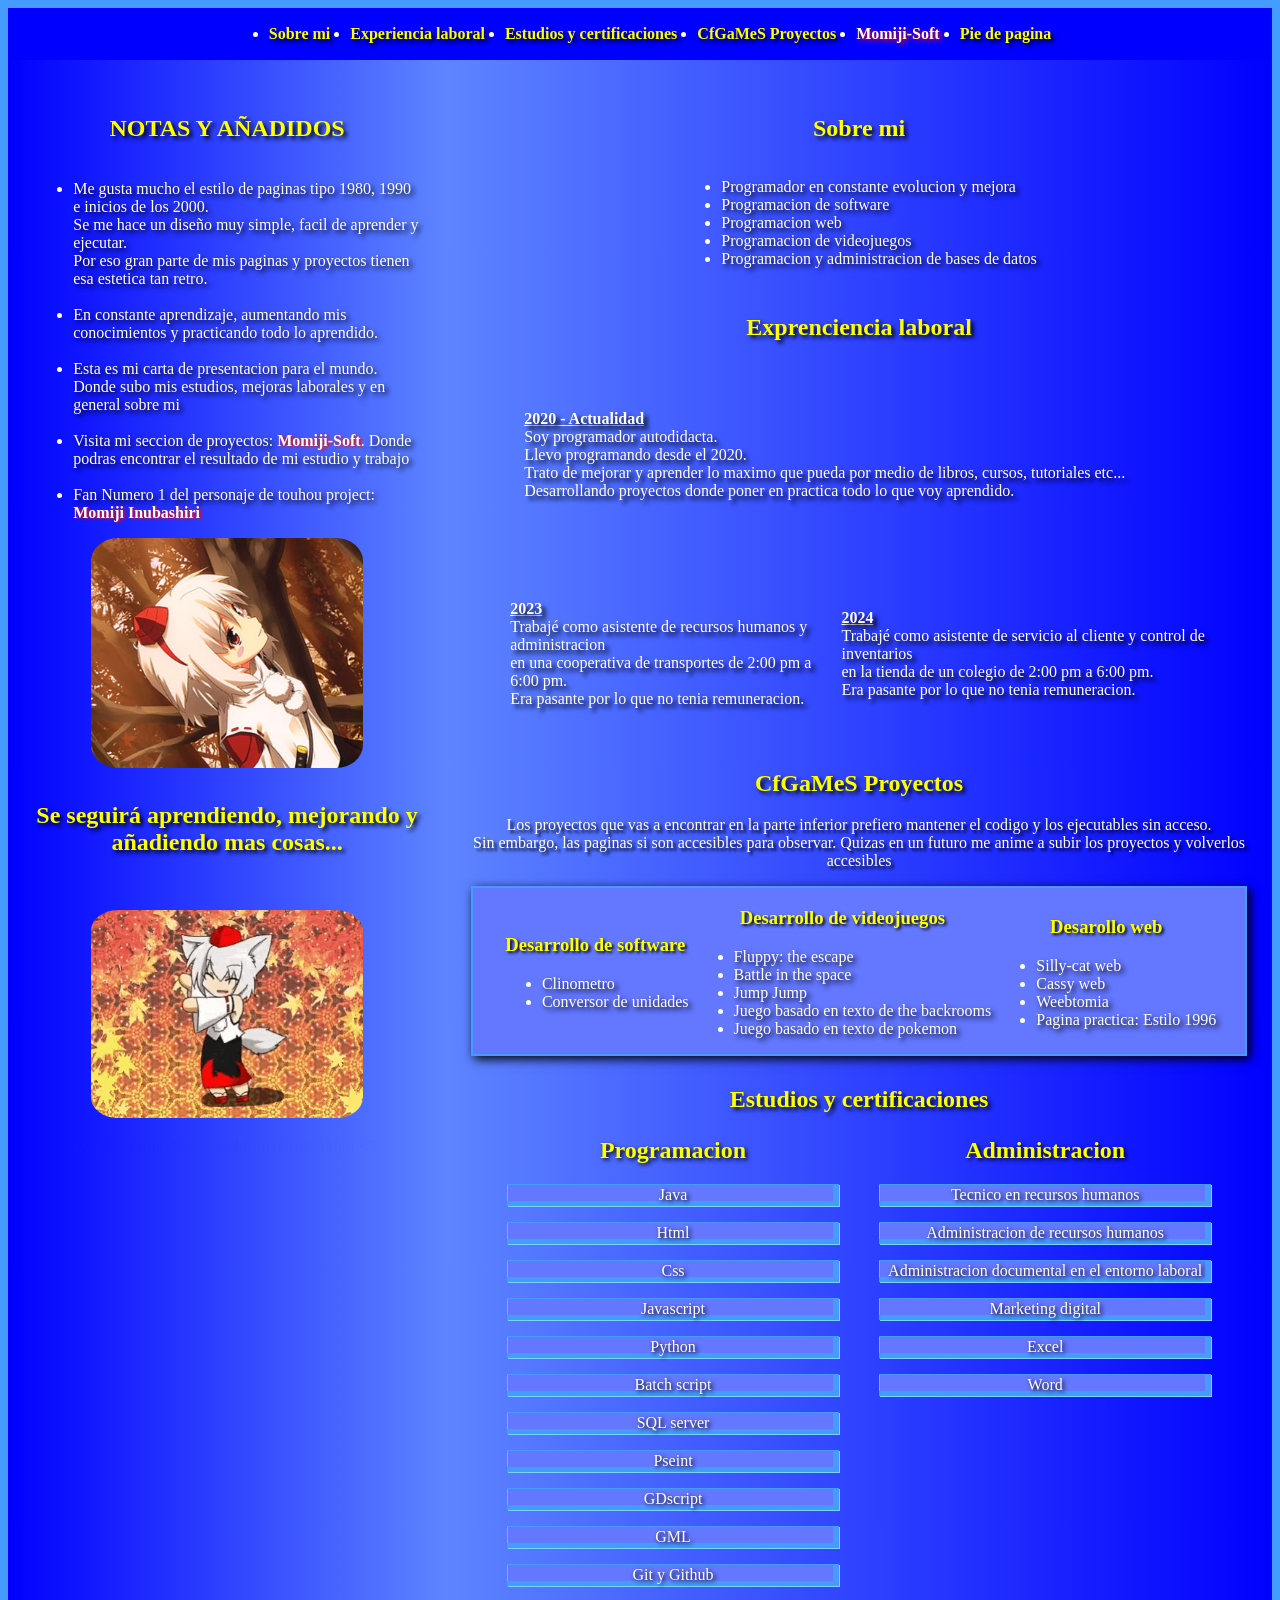
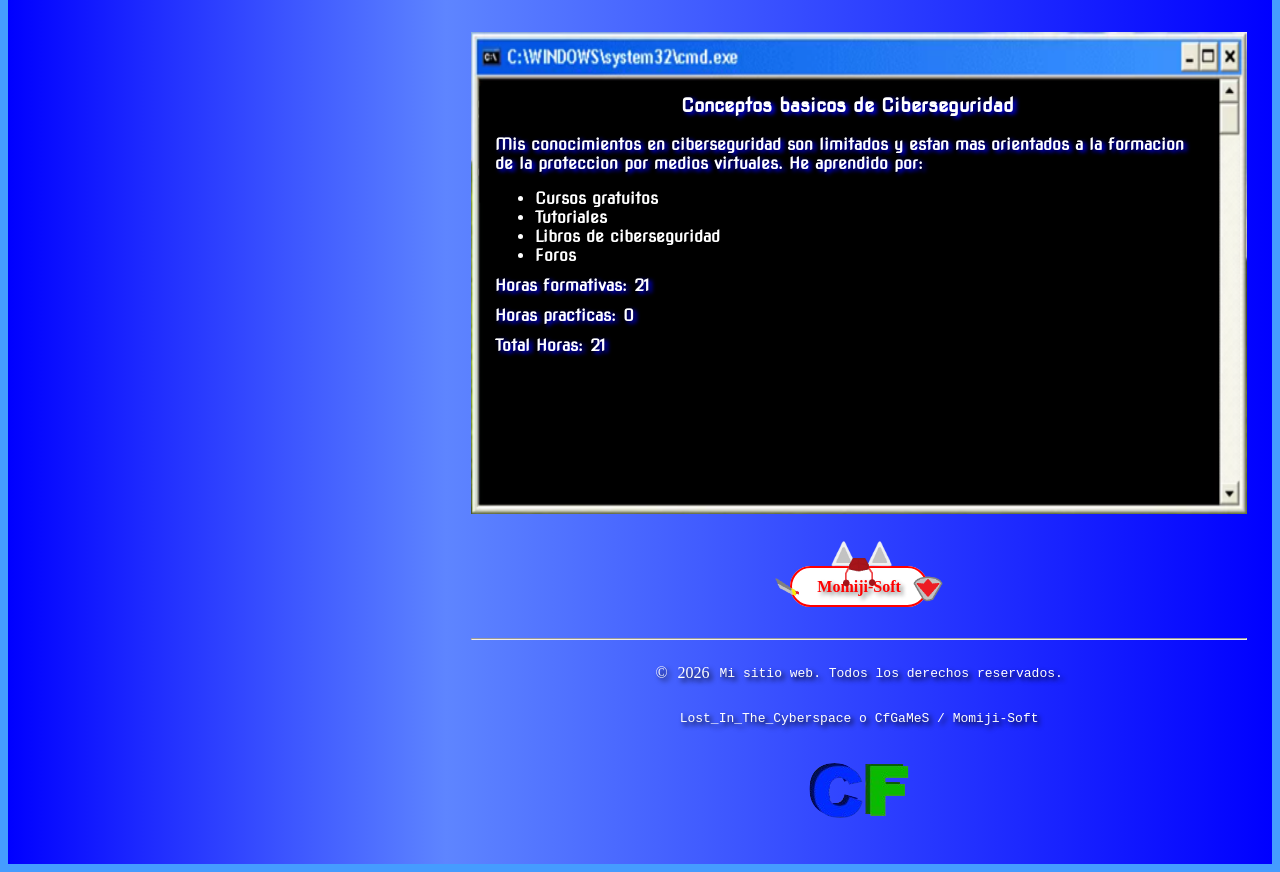
<file: index.html>
<!DOCTYPE html>
<html lang="en">

<head>
    <meta charset="UTF-8">
    <meta name="viewport" content="width=device-width, initial-scale=1.0">
    <link rel="stylesheet" href="styles.css">
    <link rel="stylesheet" href="https://cdnjs.cloudflare.com/ajax/libs/font-awesome/6.5.2/css/all.min.css">
    <!---Para añadir los logitos--->
    <link rel="icon" href="Imagenes/Logo_v2.png" />
    <link rel="stylesheet" href="https://cdnjs.cloudflare.com/ajax/libs/font-awesome/6.0.0/css/all.min.css">

    <title>
        CfGaMeS
    </title>
</head>

<body class="CambioDeColorTodo">

    <div>
        <header style="background-color: blue; padding: 1px;">
            <ul>
                <li>
                    <a href="#Sobre_Mi">
                        Sobre mi
                    </a>
                </li>

                <li>
                    <a href="#Experiencia_laboral">
                        Experiencia laboral
                    </a>
                </li>

                <li>
                    <a href="#Estudios_Y_Certificaciones">
                        Estudios y certificaciones
                    </a>
                </li>
                <li>
                    <a href="#CfGaMeSProyectos">
                        CfGaMeS Proyectos
                    </a>
                </li>
                <li>
                    <a href="#Momiji-Soft" style="color: white; text-shadow: 2px 2px 4px red;">
                        Momiji-Soft
                    </a>
                </li>
                <li>
                    <a href="#Pie_De_Pagina">
                        Pie de pagina
                    </a>
                </li>

            </ul>
        </header>

        <div class="Contenedor_De_Informacion">

            <section class="Parte_Dos" style="padding: 2%;">
                <h1
                    style="font-family: Comic Sans MS, Comic Sans, cursive; font-weight: bold; text-shadow: 3px 3px 4px #000000; color: yellow; text-align: center; margin-top: 30px;">
                    NOTAS Y AÑADIDOS
                </h1>
                <ul style="color: white;">
                    <br>
                    <li>
                        Me gusta mucho el estilo de paginas tipo 1980, 1990 e inicios de los 2000.
                        <br>
                        Se me hace un diseño muy simple, facil de aprender y ejecutar.
                        <br>
                        Por eso gran parte de mis paginas y proyectos tienen esa estetica tan retro.
                    </li>
                    <br>
                    <li>
                        En constante aprendizaje, aumentando mis conocimientos y practicando todo lo aprendido.
                    </li>
                    <br>
                    <li>
                        Esta es mi carta de presentacion para el mundo. Donde subo mis estudios, mejoras laborales y en
                        general sobre mi
                    </li>
                    <br>
                    <li>
                        Visita mi seccion de proyectos: <strong
                            style="text-shadow:2px 1px 3px red;">Momiji-Soft</strong>. Donde podras encontrar el
                        resultado de mi estudio y trabajo
                    </li>
                    <br>
                    <li>
                        Fan Numero 1 del personaje de touhou project: <strong
                            style="text-shadow: 2px 1px 3px red;">Momiji Inubashiri</strong>
                    </li>
                </ul>

                <p style="text-align: center;">
                    <img src="Imagenes/Momiji_Inubashiri_Icon.png" style="width: 70%; border-radius: 10%;">
                </p>

                <h1
                    style="font-family: Comic Sans MS, Comic Sans, cursive; font-weight: bold; text-shadow: 3px 3px 4px #000000; color: yellow; text-align: center; margin-top: 30px;">
                    Se seguirá aprendiendo, mejorando y añadiendo mas cosas...
                </h1>
                <br>

                <p style="text-align: center;">
                    <img src="Imagenes/Gif_3.gif" style="width: 70%; border-radius: 10%;">
                </p>

                <p class="MensajeEscondido"
                    style="opacity: 1%; text-align: center; font-family: 'Franklin Gothic Medium', 'Arial Narrow', Arial, sans-serif;">
                    Mi personaje favorito: Momiji Inubashiri <3 </p>

            </section>

            <section class="Parte_Uno" style="padding: 2%;">
                <h2 id="Sobre_Mi"
                    style="font-family: Comic Sans MS, Comic Sans, cursive; font-weight: bold; text-shadow: 3px 3px 4px #000000; color: yellow; text-align: center; margin-top: 30px;">
                    Sobre mi
                </h2>
                <div class="Cont_1" style="display: flex; color: white;">
                    <ul>
                        <li>
                            Programador en constante evolucion y mejora
                        </li>
                        <li>
                            Programacion de software
                        </li>
                        <li>
                            Programacion web
                        </li>
                        <li>
                            Programacion de videojuegos
                        </li>
                        <li>
                            Programacion y administracion de bases de datos
                        </li>
                    </ul>
                </div>

                <div style="color: white;">
                    <h2 id="Experiencia_laboral"
                        style="font-family: Comic Sans MS, Comic Sans, cursive; font-weight: bold; text-shadow: 3px 3px 4px #000000; color: yellow; text-align: center; margin-top: 30px;">
                        Exprenciencia laboral
                    </h2>
                    <div class="Experiencia_laboral">
                        <p style="padding: 2%; text-shadow: 4px 4px 4px black;">
                            <strong style="text-decoration: underline;">
                                2020 - Actualidad
                            </strong>
                            <br>
                            Soy programador autodidacta.
                            <br>
                            Llevo programando desde el 2020. <br> Trato de mejorar y aprender lo maximo que pueda por medio de libros, cursos, tutoriales etc... Desarrollando proyectos
                            donde poner en practica todo lo que voy aprendido.
                        </p>
                    </div>
                    <div class="Experiencia_laboral">
                        <p>
                            <strong style="text-decoration: underline;">
                                2023
                            </strong>
                            <br>
                            Trabajé como asistente de recursos humanos y administracion
                            <br> en una cooperativa de transportes de 2:00 pm a 6:00 pm.
                            <br> Era pasante por lo que no tenia remuneracion.
                        </p>
                        <p>
                            <strong style="text-decoration: underline;">
                                2024
                            </strong>
                            <br>
                            Trabajé como asistente de servicio al cliente y control de inventarios
                            <br> en la tienda de un colegio de 2:00 pm a 6:00 pm.
                            <br> Era pasante por lo que no tenia remuneracion.
                        </p>
                    </div>
                </div>
                <div>
                    <h2
                        style="font-family: Comic Sans MS, Comic Sans, cursive; font-weight: bold; text-shadow: 3px 3px 4px #000000; color: yellow; text-align: center; margin-top: 30px;">
                        CfGaMeS Proyectos
                    </h2>
                    <div id="CfProyectos">
                        <p style="text-align: center; color: white; text-shadow: 3px 3px 3px black;">
                            Los proyectos que vas a encontrar en la parte inferior prefiero mantener el codigo y los
                            ejecutables sin acceso.
                            <br>
                            Sin embargo, las paginas si son accesibles para observar. Quizas en un futuro me anime a
                            subir los proyectos y volverlos accesibles
                        </p>
                        <div id="CfGaMeSProyectos">
                            <div id="Software">
                                <h3>
                                    Desarrollo de software
                                </h3>
                                <ul>
                                    <li>
                                        Clinometro
                                    </li>
                                    <li>
                                        Conversor de unidades
                                    </li>
                                </ul>
                            </div>
                            <div id="Videojuegos">
                                <h3>
                                    Desarrollo de videojuegos
                                </h3>
                                <ul>
                                    <li>
                                        Fluppy: the escape
                                    </li>
                                    <li>
                                        Battle in the space
                                    </li>
                                    <li>
                                        Jump Jump
                                    </li>
                                    <li>
                                        Juego basado en texto de the backrooms
                                    </li>
                                    <li>
                                        Juego basado en texto de pokemon
                                    </li>
                                </ul>
                            </div>
                            <div id="Webs">
                                <h3>
                                    Desarollo web
                                </h3>
                                <ul>
                                    <li>
                                        <a href="https://lost-in-the-cyberspace004.github.io/SILLY_CAT_WEB.github.io/"
                                            target="_blank">
                                            Silly-cat web
                                        </a>
                                    </li>
                                    <li>
                                        <a href="https://lost-in-the-cyberspace004.github.io/CassyWeb/" target="_blank">
                                            Cassy web
                                        </a>
                                    </li>
                                    <li>
                                        <a href="https://lost-in-the-cyberspace004.github.io/WEBTOMIA.github.io/"
                                            target="_blank">
                                            Weebtomia
                                        </a>
                                    </li>
                                    <li>
                                        <a href="https://lost-in-the-cyberspace004.github.io/Pagina_Tipo_1996.github.io/"
                                            target="_blank">
                                            Pagina practica: Estilo 1996
                                        </a>
                                    </li>
                                </ul>
                            </div>
                        </div>
                    </div>
                </div>
                <div>
                    <div class="Estudios_Y_Certificaciones">
                        <h2 id="Estudios_Y_Certificaciones"
                            style="font-family: Comic Sans MS, Comic Sans, cursive; font-weight: bold; text-shadow: 3px 3px 4px #000000; color: yellow; text-align: center; margin-top: 30px;">
                            Estudios y certificaciones
                        </h2>
                        <div class="Certificaciones">
                            <div>
                                <h2 style="color: yellow;">
                                    Programacion
                                </h2>
                                <p>
                                    Java
                                </p>
                                <p>
                                    Html
                                </p>
                                <p>
                                    Css
                                </p>
                                <p>
                                    Javascript
                                </p>
                                <p id="Python">
                                    Python
                                </p>
                                <p>
                                    Batch script
                                </p>
                                <p>
                                    SQL server
                                </p>
                                <p>
                                    Pseint
                                </p>
                                <p>
                                    GDscript
                                </p>
                                <p>
                                    GML
                                </p>
                                <p>
                                    Git y Github
                                </p>
                            </div>
                            <div>
                                <h2 style="color: yellow;">
                                    Administracion
                                </h2>
                                <p>
                                    Tecnico en recursos humanos
                                </p>
                                <p>
                                    Administracion de recursos humanos
                                </p>
                                <p>
                                    Administracion documental en el entorno laboral
                                </p>
                                <p>
                                    Marketing digital
                                </p>
                                <p>
                                    Excel
                                </p>
                                <p>
                                    Word
                                </p>
                            </div>
                        </div>

                    </div>

                    <div class="Contenedor_Ciberseguridad">
                        <div class="Ciberseguridad">
                            <div>
                                <h3>
                                    Conceptos basicos de Ciberseguridad
                                </h3>
                                <p>
                                    Mis conocimientos en ciberseguridad son limitados y estan mas orientados a la
                                    formacion
                                    de la proteccion por medios virtuales.
                                    He aprendido por:
                                </p>
                                <ul>
                                    <li>
                                        Cursos gratuitos
                                    </li>
                                    <li>
                                        Tutoriales
                                    </li>
                                    <li>
                                        Libros de ciberseguridad
                                    </li>
                                    <li>
                                        Foros
                                    </li>
                                </ul>
                                <div>
                                    <div style="display: flex; gap: 1%; margin-top: -3%;">
                                        <p>
                                            Horas formativas:
                                        </p>
                                        <p id="HorasF">
                                            21
                                        </p>
                                    </div>
                                    <div style="display: flex; gap: 1%; margin-top: -3%;">
                                        <p>
                                            Horas practicas:
                                        </p>
                                        <p id="HorasP">
                                            0
                                        </p>
                                    </div>
                                    <div style="display: flex; gap: 1%; margin-top: -3%;">
                                        <p>
                                            Total Horas:
                                        </p>
                                        <p id="Total">
                                            0
                                        </p>
                                    </div>
                                </div>
                            </div>
                        </div>
                    </div>

                    <div style="display: flex; justify-content: center; align-items: center; margin: 0;"
                        id="Momiji-Soft">
                        <div class="ContenedorBotonDecorado">
                            <img src="Imagenes/Tokin.png" alt="" class="Gorrito">
                            <img src="Imagenes/Escudo.png" alt="" class="Escudo">
                            <img src="Imagenes/Espadita.png" alt="" class="Espadita">
                            <img src="Imagenes/Orejita.png" alt="" class="Orejita1">
                            <img src="Imagenes/Orejita.png" alt="" class="Orejita2">
                            <a href="Momiji-Soft.html" target="_blank" class="ProyectosEnlace">
                                Momiji-Soft
                            </a>
                        </div>
                    </div>
                    <div id="Contenedor">
                        <p id="Texto1"></p>
                        <a href="" id="EnlaceBoton"></a>
                    </div>

                    <br>
                    <hr>

                    <footer id="Pie_De_Pagina" style="display: flex; align-items: center; flex-direction: column;">
                        <div style="display: flex; align-items: center; gap: 10px;">
                            <p style="color: white; text-shadow: 3px 3px 5px black;">
                                &copy;
                            </p>
                            <p id="FechaActual" style="color: white; text-shadow: 3px 3px 5px black;">
                            </p>
                            <p style="font-family: monospace; color: white; text-shadow: 3px 3px 5px black;">
                                Mi sitio web. Todos los derechos reservados.
                            </p>
                        </div>
                        <p
                            style="text-align: center; font-family: monospace; color: white; text-shadow: 3px 3px 5px black;">
                            Lost_In_The_Cyberspace o CfGaMeS / Momiji-Soft
                        </p>
                        <img src="Imagenes/Logo_v2.png" alt="">
                    </footer>
            </section>

        </div>

        <!-- <div>
             <table>
                 <caption>Titulo de la tabla</caption>
                 <thead>
                     <tr>
                         <th>
                             Saludo
                         </th>
                         <th>
                             Despedida
                         </th>
                     </tr>
                 </thead>
                 <tbody>
                     <tr>
                         <td>
                             ¡HOLA
                         </td>
                         <td>
                             ADIOS
                         </td>
                     </tr>
                     <tr>
                         <td>
                             ¡HOLA
                         </td>
                         <td>
                             ADIOS
                         </td>
                     </tr>
                 </tbody>
             </table>
            </div> -->

</body>
<script src="script.js"></script>

</html>
</file>
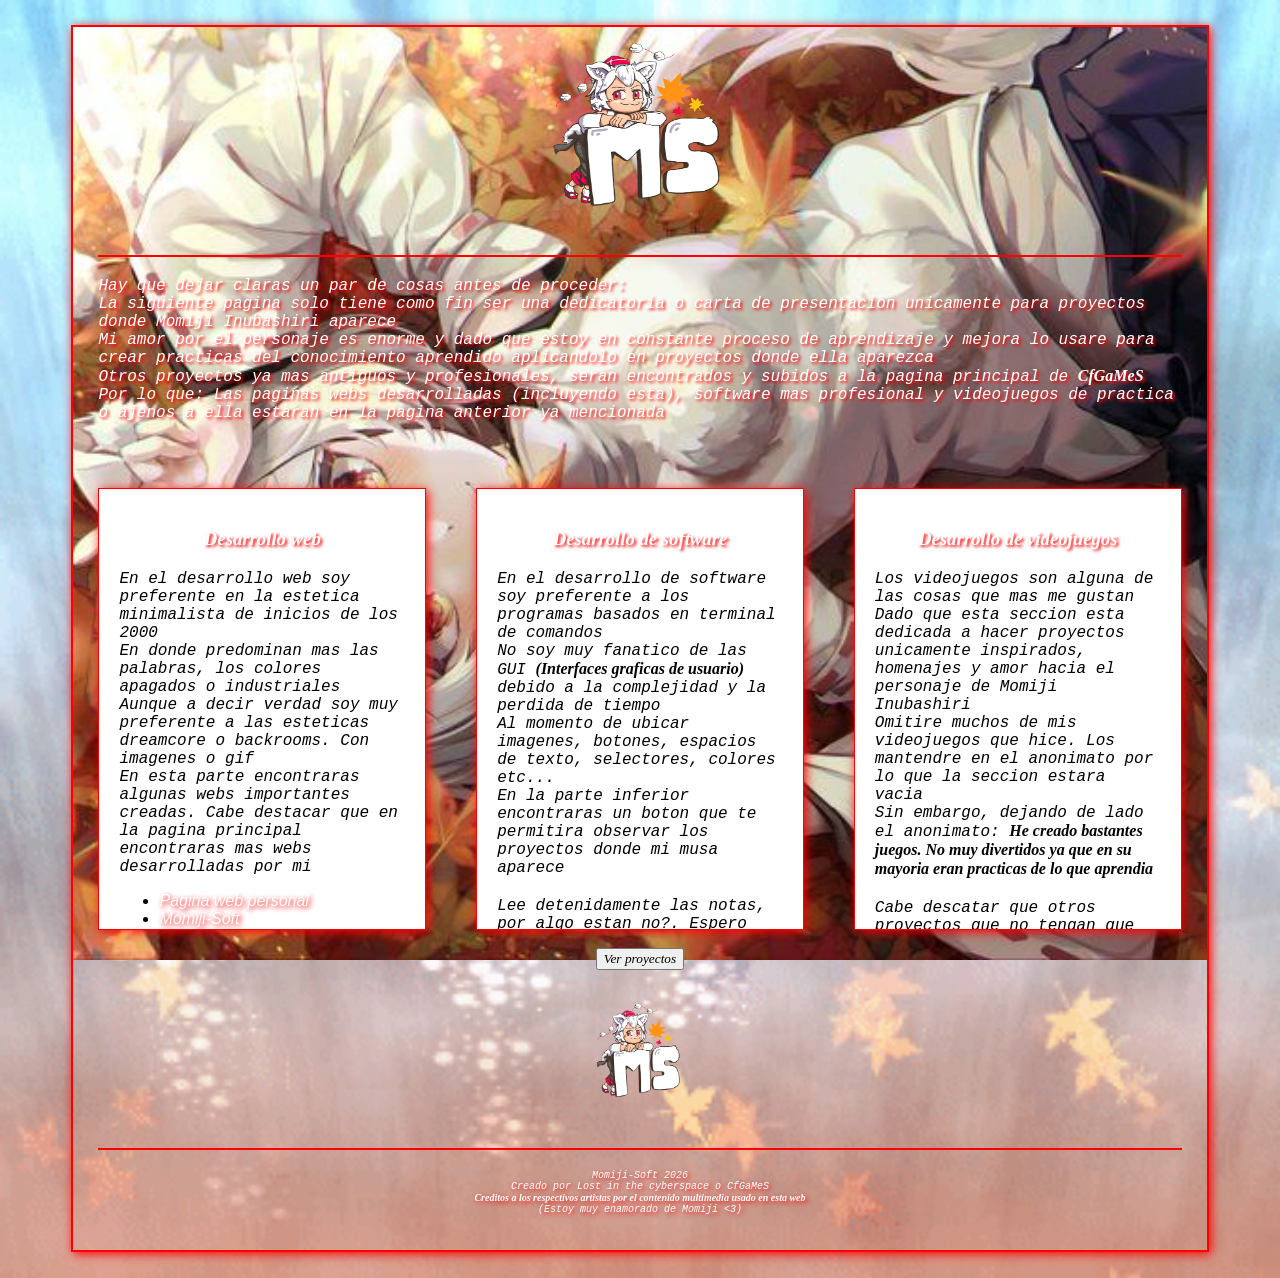
<file: Momiji-Soft.html>
<!DOCTYPE html>
<html lang="en">

<head>
    <meta charset="UTF-8">
    <meta name="viewport" content="width=device-width, initial-scale=1.0">
    <link rel="stylesheet" href="Momiji_Soft_Styles.css">
    <link rel="shortcut icon" href="Imagenes/MS_Momiji_Soft_Logo.png">
    <title>Momiji-Soft</title>
</head>

<body>
    <div class="Contenedor">
        <div class="Logo">
            <span href="" id="Presionar">
                <img src="Imagenes/MS_Momiji_Soft_Logo.png" style="width: 200px; height: 260px; margin-top: -50px; margin-bottom: -20px;">
            </span>
        </div>
        <div id="InformacionDemas" style="display: none;">
            <h1 id="Titulo">
            </h1>
            <p id="Contenido">
            </p>
        </div>
        <hr style="border: 1px solid red;">
        <p
            style="margin-top: 20px; color: white; text-shadow: 2px 2px 3px red; font-family: 'Courier New', Courier, monospace;">
            Hay que dejar claras un par de cosas antes de proceder:
            <br>
            La siguiente pagina solo tiene como fin ser una dedicatoria o carta de presentacion unicamente para
            proyectos donde Momiji Inubashiri aparece
            <br>
            Mi amor por el personaje es enorme y dado que estoy en constante proceso de aprendizaje y mejora lo usare
            para crear practicas del conocimiento aprendido aplicandolo en proyectos donde ella aparezca
            <br>
            Otros proyectos ya mas antiguos y profesionales, seran encontrados y subidos a la pagina principal de
            <strong>CfGaMeS</strong>
            <br>
            Por lo que: Las paginas webs desarrolladas (incluyendo esta), software mas profesional y videojuegos de
            practica o ajenos a ella estaran en la pagina anterior ya mencionada
        </p>
        <br>
        <div>
            <div class="ContenedorProyectos1">
                <div class="Web">
                    <h3 style="color: white; text-shadow: 2px 2px 3px red; text-align: center;">
                        Desarrollo web
                    </h3>
                    <p style="text-align: left; margin-top: 20px; font-family: 'Courier New', Courier, monospace;">
                        En el desarrollo web soy preferente en la estetica minimalista de inicios de los 2000
                        <br>
                        En donde predominan mas las palabras, los colores apagados o industriales
                        <br>
                        Aunque a decir verdad soy muy preferente a las esteticas dreamcore o backrooms. Con imagenes o
                        gif
                        <br>
                        En esta parte encontraras algunas webs importantes creadas. Cabe destacar que en la pagina
                        principal encontraras mas webs desarrolladas por mi
                    </p>
                    <ul>
                        <li>
                            <a>
                                Pagina web personal
                            </a>
                        </li>
                        <li>
                            <a>
                                Momiji-Soft
                            </a>
                        </li>
                        <li>
                            <a id="ProyectoProhibido">
                                Novela visual web
                            </a>
                        </li>
                    </ul>
                    <p style="text-align: left; margin-top: 20px; font-family: 'Courier New', Courier, monospace;">
                        <strong>Aunque el desarrollo web minimalista me gusta, no espero hacer cosas para la web
                            relacionadas a ella</strong>
                    </p>
                    <br>
                </div>
                <div class="Software">
                    <h3 style="color: white; text-shadow: 2px 2px 3px red; text-align: center;">
                        Desarrollo de software
                    </h3>
                    <p style="text-align: left; margin-top: 20px; font-family: 'Courier New', Courier, monospace;">
                        En el desarrollo de software soy preferente a los programas basados en terminal de comandos
                        <br>
                        No soy muy fanatico de las GUI <strong>(Interfaces graficas de usuario)</strong> debido a la
                        complejidad y la perdida de tiempo
                        <br>
                        Al momento de ubicar imagenes, botones, espacios de texto, selectores, colores etc...
                        <br>
                        En la parte inferior encontraras un boton que te permitira observar los proyectos donde mi musa
                        aparece
                    </p>
                    <p style="text-align: left; margin-top: 20px; font-family: 'Courier New', Courier, monospace;">
                        Lee detenidamente las notas, por algo estan no?. Espero sean de tu agrado. <strong>MOMIJI ESTA
                            FELIZ DE QUE ESTE ACÁ!</strong>
                    </p>
                </div>
                <div class="Videojuegos">
                    <h3 style="color: white; text-shadow: 2px 2px 3px red; text-align: center;">
                        Desarrollo de videojuegos
                    </h3>
                    <p style="text-align: left; margin-top: 20px; font-family: 'Courier New', Courier, monospace;">
                        Los videojuegos son alguna de las cosas que mas me gustan
                        <br>
                        Dado que esta seccion esta dedicada a hacer proyectos unicamente inspirados, homenajes y amor
                        hacia el personaje de Momiji Inubashiri
                        <br>
                        Omitire muchos de mis videojuegos que hice. Los mantendre en el anonimato por lo que la seccion
                        estara vacia
                        <br>
                        Sin embargo, dejando de lado el anonimato: <strong>He creado bastantes juegos. No muy divertidos
                            ya que en su mayoria eran practicas de lo que aprendia</strong>
                    </p>
                    <p style="text-align: left; margin-top: 20px; font-family: 'Courier New', Courier, monospace;">
                        Cabe descatar que otros proyectos que no tengan que ver con Momiji, seran subidos a la pagina
                        principal
                    </p>
                </div>
            </div>
        </div>
        <br>
        <div style="flex-direction: column; display: flex; justify-content: center; align-items: center;">
            <button id="BtnVerProyectos">
                Ver proyectos
            </button>
            <img src="Imagenes/MS_Momiji_Soft_Logo.png" style="width: 100px; height: 150px; margin: 10px;">
        </div>
        <hr style="border: 1px solid red;">
        <div>
            <p
                style="font-size: 10px; text-align: center; margin-top: 20px; color: white; text-shadow: 2px 2px 5px red; font-family: 'Courier New', Courier, monospace;">
                Momiji-Soft 2026
                <br>
                Creado por Lost in the cyberspace o CfGaMeS
                <br>
                <strong>Creditos a los respectivos artistas por el contenido multimedia usado en esta web</strong>
                <br>
                (Estoy muy enamorado de Momiji <3) </p>
        </div>
    </div>
    <div id="ContenedorSoftwareVideojuegos" style="display: none;">
        <iframe src="" id="FrameSoftware"></iframe>
        <iframe src="" id="FrameVideojuegos"></iframe>
    </div>
    <div id="MensajeControlador" style="display: none; justify-content: center; align-items: center;">
        <p id="Mensaje"></p>
    </div>
</body>
<audio src="Musica/(Fan-Made)_Momiji's_Theme_ Awakening_Wolf's_Instinct.mp3" id="Musica" loop></audio>
<script src="Momiji_Soft_Script.js"></script>

</html>
</file>
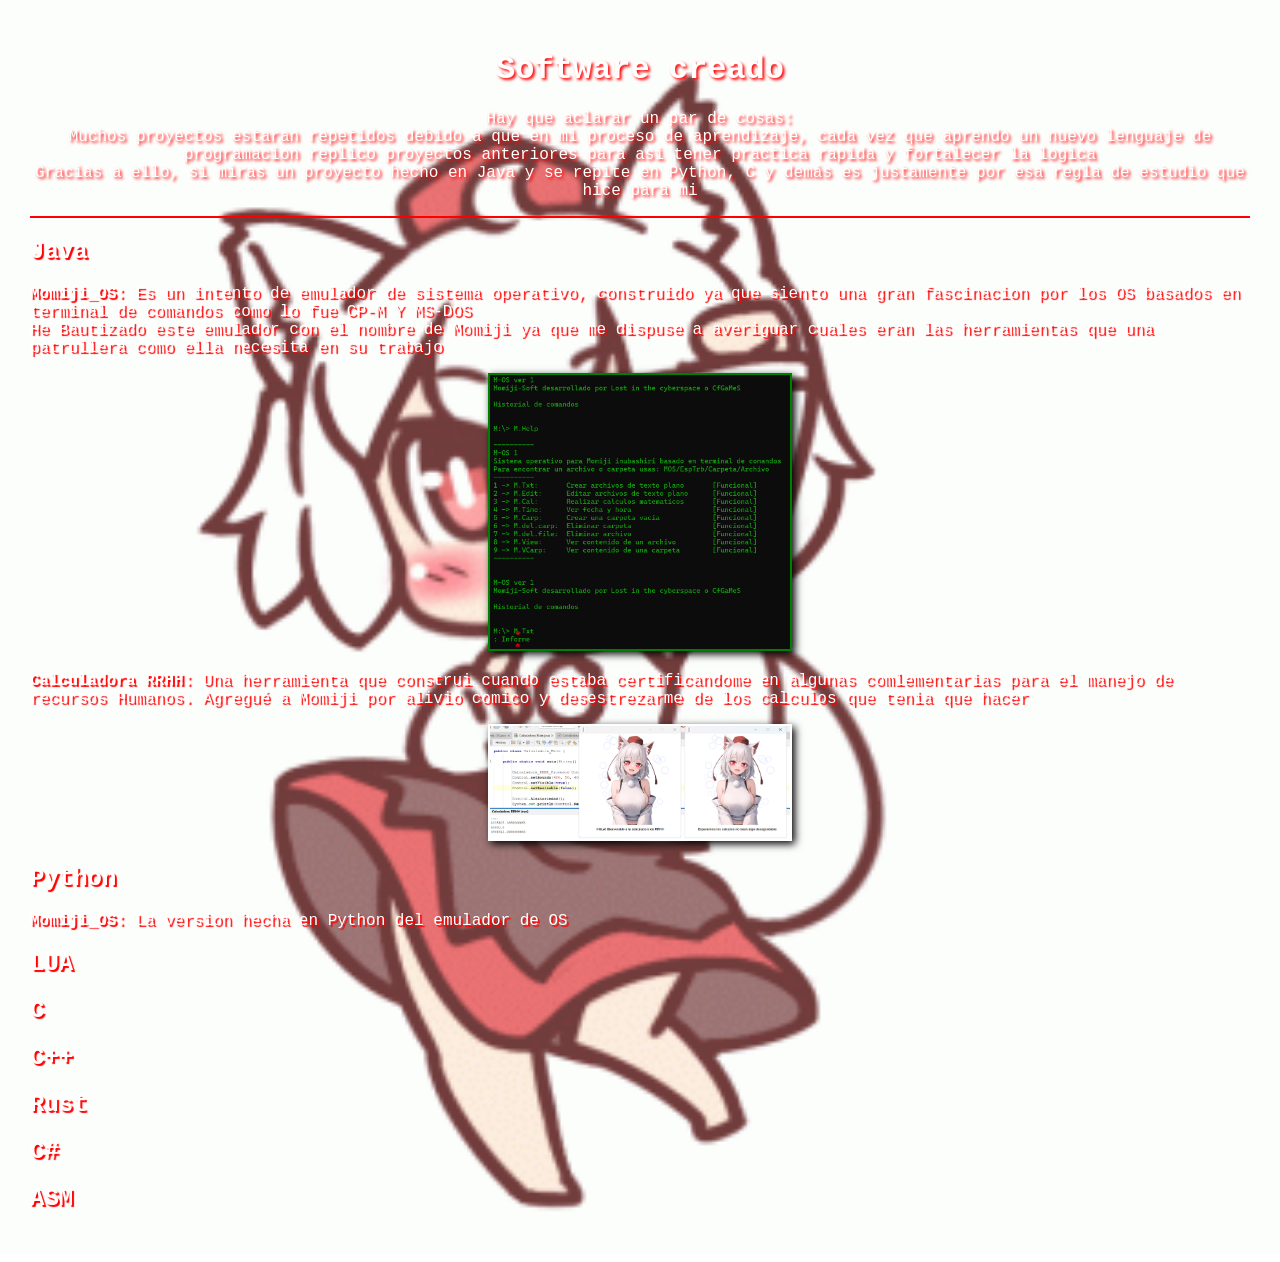
<file: Momiji_Soft_Htmls/Software.html>
<!DOCTYPE html>
<html lang="en">

<head>
    <meta charset="UTF-8">
    <meta name="viewport" content="width=device-width, initial-scale=1.0">
    <title>Momiji-Soft Software</title>
</head>

<body
    style="background-image: url(../Imagenes/Gif.gif); background-size: cover; background-repeat: no-repeat; background-attachment: fixed; max-width: 200%; height: auto; display: block; color: white; text-shadow: 2px 2px 1px red; font-family: 'Courier New', Courier, monospace;">
    <div style="padding: 22px;">
        <h1 style="text-align: center; color: white; text-shadow: 2px 2px 3px red;">
            Software creado
        </h1>
        <p style="text-align: center; color: white; text-shadow: 2px 2px 3px red;">
            Hay que aclarar un par de cosas:
            <br>
            Muchos proyectos estaran repetidos debido a que en mi proceso de aprendizaje, cada vez que aprendo un nuevo
            lenguaje de programacion replico proyectos anteriores para asi tener practica rapida y fortalecer la logica
            <br>
            Gracias a ello, si miras un proyecto hecho en Java y se repite en Python, C y demás es justamente por esa
            regla de estudio que hice para mi
        </p>
        <hr style="border: 1px solid red;">
        <div>
            <h2>
                Java
            </h2>
            <p>
                <strong>Momiji_OS</strong>: Es un intento de emulador de sistema operativo, construido ya que siento una
                gran fascinacion por los OS basados en terminal de comandos como lo fue CP-M Y MS-DOS
                <br>
                He Bautizado este emulador con el nombre de Momiji ya que me dispuse a averiguar cuales eran las
                herramientas que una patrullera como ella necesita en su trabajo
            </p>
            <div style="display: flex; justify-content: center; align-items: center;">
                <a href="../Imagenes/Momiji_Soft_Imgs/MOS1.png" target="_blank">
                    <img src="../Imagenes/Momiji_Soft_Imgs/MOS1.png" style="width: 300px; border: 2px solid green; box-shadow: 3px 3px 8px black;" alt="">
                </a>
            </div>
            <p>
                <strong>Calculadora RRHH</strong>: Una herramienta que construi cuando estaba certificandome en algunas
                comlementarias para el manejo de recursos Humanos. Agregué a Momiji por alivio comico y desestrezarme de
                los calculos que tenia que hacer
            </p>
            <div style="display: flex; justify-content: center; align-items: center;">
                <a href="../Imagenes/Momiji_Soft_Imgs/Calculadora_RRHH1.png" target="_blank">
                    <img src="../Imagenes/Momiji_Soft_Imgs/Calculadora_RRHH1.png" style="width: 300px; border:  2px solid white; box-shadow: 3px 3px 8px black;" alt="">
                </a>
            </div>
            <h2>
                Python
            </h2>
            <p>
                <strong>Momiji_OS</strong>: La version hecha en Python del emulador de OS
            </p>
            <h2>
                LUA
            </h2>
            <h2>
                C
            </h2>
            <h2>
                C++
            </h2>
            <h2>
                Rust
            </h2>
            <h2>
                C#
            </h2>
            <h2>
                ASM
            </h2>
        </div>
    </div>
</body>

</html>
</file>
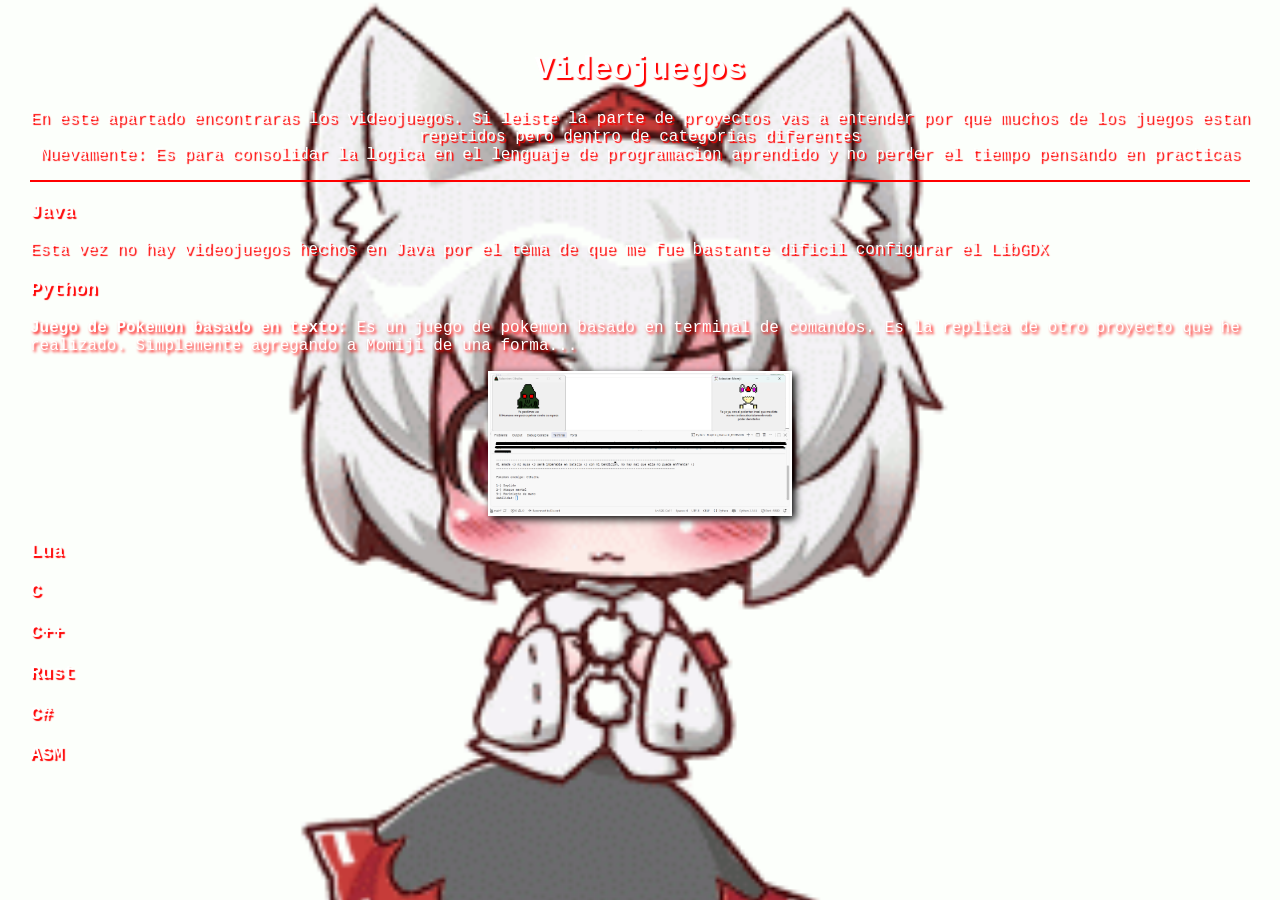
<file: Momiji_Soft_Htmls/Videojuegos.html>
<!DOCTYPE html>
<html lang="en">

<head>
    <meta charset="UTF-8">
    <meta name="viewport" content="width=device-width, initial-scale=1.0">
    <title>Momiji-Soft Videojuegos</title>
</head>

<body
    style="background-image: url(../Imagenes/Gif_4.gif); background-size: cover; background-repeat: no-repeat; background-attachment: fixed; max-width: 200%; height: auto; display: block; color: white; text-shadow: 2px 2px 1px red; font-family: 'Courier New', Courier, monospace;">
    <div style="padding: 22px;">
        <h1 style="text-align: center;">
            Videojuegos
        </h1>
        <p style="text-align: center;">
            En este apartado encontraras los videojuegos. Si leiste la parte de proyectos vas a entender por que muchos
            de los juegos estan repetidos pero dentro de categorias diferentes
            <br>
            Nuevamente: Es para consolidar la logica en el lenguaje de programacion aprendido y no perder el tiempo
            pensando en practicas
        </p>
        <hr style="border: 1px solid red;">
        <div>
            <h3>
                Java
            </h3>
            <p>
                Esta vez no hay videojuegos hechos en Java por el tema de que me fue bastante dificil configurar el
                LibGDX
            </p>
            <h3>
                Python
            </h3>
            <p style="text-align: left; color: white; text-shadow: 2px 2px 3px red;">
                <strong>Juego de Pokemon basado en texto:</strong> Es un juego de pokemon basado en terminal de
                comandos. Es la replica de otro proyecto que he realizado. Simplemente agregando a Momiji de una
                forma...
            </p>
            <div style="display: flex; justify-content: center; align-items: center;">
                <a href="../Imagenes/Momiji_Soft_Imgs/Python_Pokemon.png" target="_blank">
                    <img src="../Imagenes/Momiji_Soft_Imgs/Python_Pokemon.png"
                        style="width: 300px; border:  2px solid white; box-shadow: 3px 3px 8px black;" alt="">
                </a>
            </div>
            <h3>
                Lua
            </h3>
            <h3>
                C
            </h3>
            <h3>
                C++
            </h3>
            <h3>
                Rust
            </h3>
            <h3>
                C#
            </h3>
            <h3>
                ASM
            </h3>
        </div>
    </div>
</body>

</html>
</file>
<file: styles.css>
@import url('https://fonts.googleapis.com/css2?family=Nova+Square&display=swap');

.CambioDeColor {
	background-color: #459CFF;
}

@media(max-width: 900px) {
	body {
		width: 1500px;
	}
}

header ul {
	justify-content: center;
	list-style-type: disc;
	display: flex;
	color: yellow;
	gap: 20px;
}

header a {
	text-decoration: none;
	font-family: tahoma;
	font-weight: bold;
	color: yellow;
	text-shadow: 3px 3px 5px #000000;
	/*Para sombras en texto, usamos text-shadow*/
	/*box-shadow: px px px color; es para contenedores tipo div, sections, article etc...*/
}

header a:hover {
	text-decoration: underline;
}

.Contenedor_De_Informacion {
	display: flex;
}

.Parte_Uno {
	flex: 2;
	/*flex: 2; lo que hace es ocupar cuantos espacios en la pagina*/
	background: linear-gradient(to right, #5E85FF, blue);
}

.Cont_1 {
	justify-content: center;
}

.Cont_1 p {
	color: white;
	padding: 2%;
	text-align: left;
	text-shadow: 4px 4px 4px black;
}

.Experiencia_laboral {
	padding: 2%;
	margin: 3%;
	display: flex;
	justify-content: center;
	align-items: center;
	text-shadow: 4px 4px 4px black;
}

#CfGaMeSProyectos{
	display: flex;
	justify-content: center;
	align-items: center;
	gap: 5px;
	border : 2px solid #459CFF;
	box-shadow: 3px 3px 10px black;
	background-color: #6377FF;
}

#CfGaMeSProyectos h3{
	color: yellow;
	text-shadow: 2px 2px 3px black;
	font-family: Comic Sans MS, Comic Sans, cursive; 
	font-weight: bold;
	text-align: center;
}

#CfGaMeSProyectos ul, li, a{
	color : white;
	text-shadow: 3px 3px 5px black;
}

#CfGaMeSProyectos a{
	text-align: center;
	text-decoration: none;
}

#CfGaMeSProyectos a:hover{
	text-decoration: underline;
}

.Certificaciones p {
	list-style: none;
	background-color: #6377FF;
	box-shadow:
		/*Efecto de degradado estilo interfaz grafica de 1980 y 90tas*/
		-3px -2px 0px 3px #459CFF inset,
		/*Color del centro. El color que mas destaca*/
		1px 1px 0px #4FC2FF inset,
		/*Color que esta a la izquierda. Linecita a la izquierda*/
		1px 1px 0px #7AD3FF;
	/*Color que esta en la parte de abajo. Linecita de abajo*/
	padding: 2px;
}

.Certificaciones h2 {
	border-radius: 12px;
	font-family: Comic Sans MS, Comic Sans, cursive;
	font-weight: bold;
}

.Certificaciones div {
	margin-left: 5px;
	margin-right: 5px;
	text-align: center;
	padding: 2%;
	flex: 1;
}

.Certificaciones {
	color: white;
	margin-top: -6%;
	padding: 2%;
	list-style: none;
	text-shadow: 2px 2px 4px black;
	display: flex;

}

.Contenedor_Ciberseguridad {
	background-image: url("Imagenes/CMD.png");
	background-repeat: no-repeat;
	background-size: 100% 100%;
	background-position: center;
	box-sizing: border-box;
	width: 100%;
	height: 100%;

	padding-bottom: 8.5%;

	margin-bottom: 5%;
}

.Ciberseguridad {
	color: white;

	font-family: 'Nova Square', sans-serif;
	font-weight: bold;

	padding: 1% 6% 10% 3%;

	text-shadow: 3px 2px 4px blue;

}

.Ciberseguridad h3 {

	padding-top: 5%;

	color: white;
	text-align: center;
	text-shadow: 3px 2px 4px blue;
	text-align: center;
}

.Ciberseguridad ul,
li {
	text-align: left;
}

.Parte_Dos {
	flex: 1;
	background: linear-gradient(to left, #5E85FF, blue);
}

.ElementoEscondido {
	color: white;
	text-shadow: 2px 2px 2px black;
	opacity: 100%;
}

.ContenedorBotonDecorado {
	position: relative;
	display: inline-block;
	margin-top: 25px;
}

.Gorrito {
	position: absolute;
	top: -22px;
	left: 50%;
	transform: translateX(-50%);
	width: 35px;
	height: auto;
	z-index: 3;
	pointer-events: none;
}

.Orejita1, .Orejita2{
	position: absolute;
	top: -41px;
	width: 35px;
}

.Orejita1{
	z-index: 1;
	left: 52%;
}

.Orejita2{
	z-index: 1;
	left: 26%;
}

.Espadita {
	position: absolute;
	top: 50%;
	left: -15px;
	transform: translateY(-50%) rotate(-15deg);
	width: 30px;
	height: auto;
	z-index: 1;
	pointer-events: none;
}

.Escudo {
	position: absolute;
	top: 50%;
	right: -15px;
	transform: translateY(-50%);
	width: 30px;
	height: auto;
	z-index: 1;
	pointer-events: none;
}

.ProyectosEnlace {
	background-color: white;
	border: 2px solid red;
	border-radius: 22px;
	text-decoration: none;
	padding: 10px 25px 10px 25px;
	font-family: Comic Sans MS, Comic Sans, cursive;
	font-weight: bold;
	text-shadow: 3px 3px 4px rgb(129, 129, 129);
	color: red;
}

.ProyectosEnlace:hover {
	text-decoration: underline;
	border: 2px solid rgb(171, 0, 0);
	color: rgb(171, 0, 0);
}
</file>
<file: Momiji_Soft_Styles.css>
*{
    font-family: Georgia, 'Times New Roman', Times, serif;
    font-style: italic;
}

body {
    background-image: url(Imagenes/Cascadas_1.gif);
    background-repeat: no-repeat;
    background-size: cover;
}

.Logo{
    display: flex; 
    justify-content: center;
    align-items: center;
}

.Contenedor {
    border: 2px solid red;
    box-shadow: 2px 2px 10px red;
    background-image: url(Imagenes/Momiji_2.jpg);
    background-repeat: no-repeat;
    background-size: cover;
    background-attachment: fixed;
    padding: 2%;
    margin-top: 2%;
    margin-bottom: 2%;
    margin-left: 5%;
    margin-right: 5%;
}

.ContenedorImgT {
    display: flex;
    align-items: center;
    gap: 20px;
}

.Titulo {
    text-shadow: 2px 2px 3px red;
    color: white;
    bottom: -100px;
}

.Notas {
    bottom: 22px;
    margin-left: 22px;
    color: white;
    text-shadow: 2px 2px 3px red;
}

.ContenedorProyectos1 {
    display: flex;
    justify-content: stretch;
    align-items: center;
    gap: 50px;
}

.Web,
.Software,
.Videojuegos {
    border: 1px solid red;
    margin-top: 3%;
    flex: 5;
    padding: 20px;
    box-shadow: 2px 2px 10px red;
    overflow-y: auto;
    max-height: 400px;
    background-color: white;
}

.Web a, .Software a, .Videojuegos a {
    color: white;
    text-shadow: 2px 2px 5px red;
    text-decoration: none;
    font-family: 'Franklin Gothic Medium', 'Arial Narrow', Arial, sans-serif;
}

.Web a:hover, .Software a:hover, .Videojuegos a:hover {
    text-decoration: underline;
}
</file>
